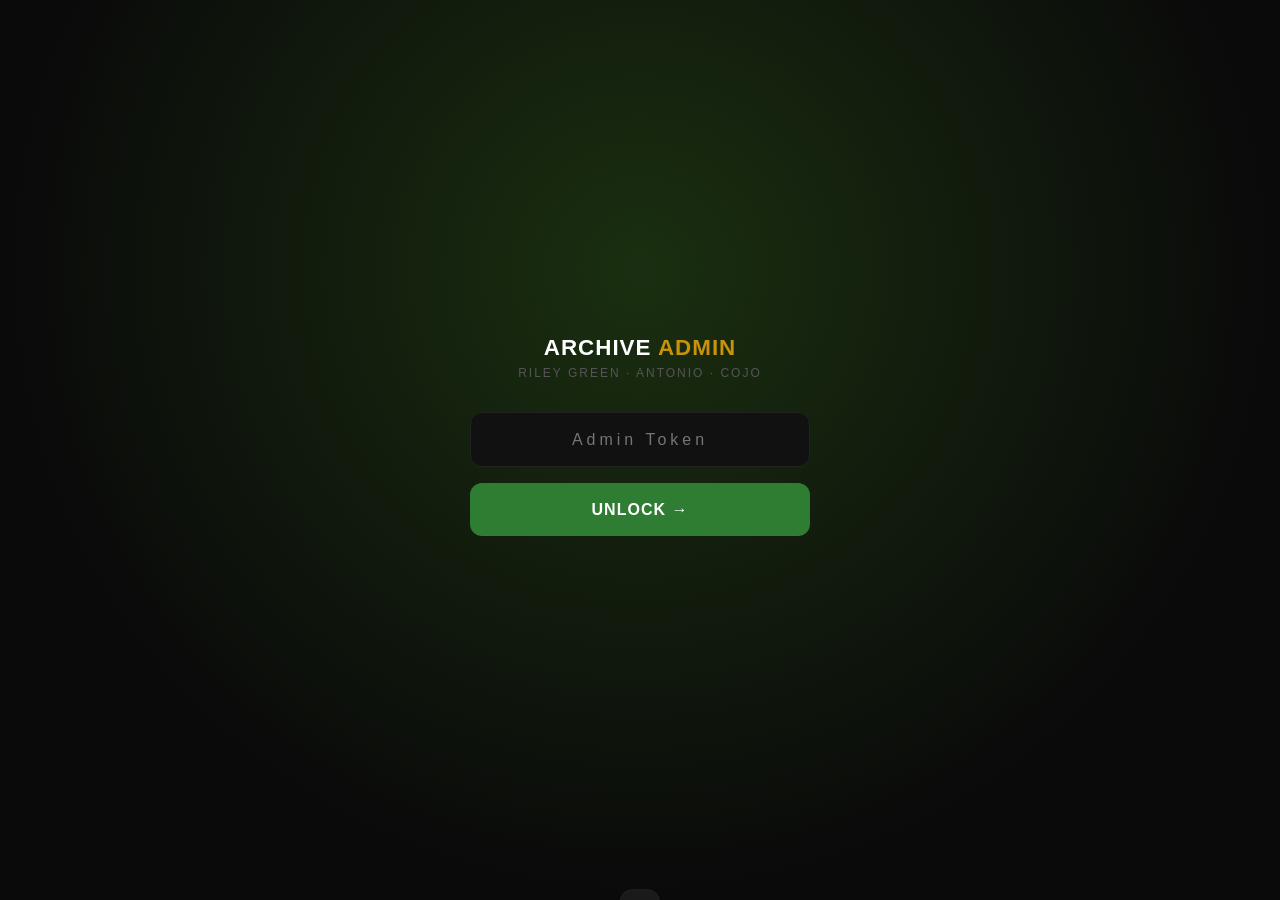
<file: dist-domain/admin/index.html>
<!DOCTYPE html>
<html lang="en">
<head>
<meta charset="UTF-8" />
<meta name="viewport" content="width=device-width, initial-scale=1.0, viewport-fit=cover" />
<meta name="theme-color" content="#1a2f10" />
<meta name="apple-mobile-web-app-capable" content="yes" />
<meta name="apple-mobile-web-app-status-bar-style" content="black-translucent" />
<meta name="apple-mobile-web-app-title" content="Archive Admin" />
<meta name="mobile-web-app-capable" content="yes" />
<title>Celebrity Archive — Admin</title>
<link rel="manifest" href="manifest.json" />
<link rel="apple-touch-icon" href="icon-192.png" />
<style>
  *, *::before, *::after { box-sizing: border-box; margin: 0; padding: 0; -webkit-tap-highlight-color: transparent; }

  :root {
    --bg:      #0a0a0a;
    --bg2:     #111;
    --bg3:     #1a1a1a;
    --text:    #f0f0f0;
    --text2:   #999;
    --muted:   #555;
    --border:  #222;
    --radius:  12px;
    --safe-top:    env(safe-area-inset-top, 0px);
    --safe-bottom: env(safe-area-inset-bottom, 0px);
    --accent: #4caf50;
    --rg-c:   #c8920a;
    --ab-c:   #e74c3c;
    --cj-c:   #d4a017;
  }

  html, body { height: 100%; overflow-x: hidden; font-family: -apple-system, BlinkMacSystemFont, 'Segoe UI', sans-serif; font-size: 16px; }
  body { background: var(--bg); color: var(--text); display: flex; flex-direction: column; }
  input, select, textarea, button { font-size: 16px !important; } /* prevent iOS zoom */

  /* ── Login ─────────────────────────────────────── */
  #login-screen {
    display: flex; flex-direction: column; align-items: center; justify-content: center;
    min-height: 100dvh; padding: 1.5rem;
    background: radial-gradient(ellipse at 50% 30%, #1a2f10 0%, #0a0a0a 70%);
  }
  .login-card { width: 100%; max-width: 340px; text-align: center; }
  .login-logo { font-size: 1.4rem; font-weight: 900; letter-spacing: 1px; color: #fff; margin-bottom: 0.3rem; }
  .login-logo span { color: var(--rg-c); }
  .login-sub { color: var(--muted); font-size: 0.75rem; letter-spacing: 2px; text-transform: uppercase; margin-bottom: 2rem; }
  .login-input {
    width: 100%; padding: 1.1rem; background: var(--bg2); border: 1px solid var(--border);
    border-radius: var(--radius); color: var(--text); text-align: center;
    letter-spacing: 4px; margin-bottom: 1rem; outline: none; transition: border-color .2s;
  }
  .login-input:focus { border-color: var(--accent); }
  .login-btn {
    width: 100%; padding: 1.1rem; background: #2e7d32; color: #fff; border: none;
    border-radius: var(--radius); font-weight: 800; letter-spacing: 1px; cursor: pointer;
    text-transform: uppercase; transition: background .2s; min-height: 52px;
  }
  .login-btn:active { background: #1b5e20; }
  .login-error { color: #f55; font-size: 0.82rem; margin-top: 0.8rem; min-height: 1.2em; }

  /* ── App shell ─────────────────────────────────── */
  #app { display: none; flex-direction: column; height: 100dvh; overflow: hidden; }
  #app.visible { display: flex; }

  /* ── Header ─────────────────────────────────────── */
  .app-header {
    background: var(--bg2); border-bottom: 1px solid var(--border);
    padding: calc(var(--safe-top) + 0.7rem) 1rem 0.7rem;
    display: flex; align-items: center; justify-content: space-between;
    flex-shrink: 0;
  }
  .app-brand { font-size: 1rem; font-weight: 800; letter-spacing: 0.5px; }
  .app-brand span { color: var(--rg-c); }
  .hdr-right { display: flex; align-items: center; gap: 0.5rem; }
  .hdr-btn {
    padding: 0.45rem 0.8rem; border-radius: 8px; font-size: 0.75rem; font-weight: 600;
    cursor: pointer; border: 1px solid var(--border); background: transparent; color: var(--text2);
    min-height: 36px; touch-action: manipulation;
  }
  .hdr-btn:active { background: var(--bg3); }

  /* ── Site tabs ──────────────────────────────────── */
  .site-tabs {
    display: flex; background: var(--bg2); border-bottom: 1px solid var(--border);
    overflow-x: auto; -webkit-overflow-scrolling: touch; scrollbar-width: none; flex-shrink: 0;
  }
  .site-tabs::-webkit-scrollbar { display: none; }
  .site-tab {
    flex: 1; min-width: 72px; padding: 0.65rem 0.3rem;
    text-align: center; cursor: pointer; font-size: 0.62rem; font-weight: 700;
    letter-spacing: 0.3px; text-transform: uppercase; color: var(--muted);
    border-bottom: 3px solid transparent; transition: all .15s; touch-action: manipulation;
    white-space: nowrap;
  }
  .site-tab-icon { font-size: 1.1rem; display: block; margin-bottom: 0.1rem; }
  .site-tab.active[data-site="all"]{ color:#60a5fa; border-color:#60a5fa; }
  .site-tab.active[data-site="rg"] { color:var(--rg-c); border-color:var(--rg-c); }
  .site-tab.active[data-site="ab"] { color:var(--ab-c); border-color:var(--ab-c); }
  .site-tab.active[data-site="cj"] { color:var(--cj-c); border-color:var(--cj-c); }

  /* ── Feature tabs ───────────────────────────────── */
  .nav-tabs {
    display: flex; background: var(--bg3); border-bottom: 1px solid var(--border);
    overflow-x: auto; -webkit-overflow-scrolling: touch; scrollbar-width: none; flex-shrink: 0;
  }
  .nav-tabs::-webkit-scrollbar { display: none; }
  .nav-tab {
    flex: 1; min-width: 60px; padding: 0.6rem 0.2rem;
    text-align: center; cursor: pointer; font-size: 0.58rem; font-weight: 700;
    letter-spacing: 0.3px; text-transform: uppercase; color: var(--muted);
    border-bottom: 2px solid transparent; transition: all .15s; touch-action: manipulation;
  }
  .nav-tab-icon { font-size: 1rem; display: block; margin-bottom: 0.1rem; }
  .nav-tab.active { color: var(--accent); border-bottom-color: var(--accent); }

  /* ── Scrollable content ─────────────────────────── */
  .tab-pane { display: none; flex: 1; overflow-y: auto; -webkit-overflow-scrolling: touch; padding: 1rem; padding-bottom: calc(1rem + var(--safe-bottom)); }
  .tab-pane.active { display: block; }

  /* ── Overview cards (3-col on mobile) ──────────── */
  .overview-row {
    display: grid; grid-template-columns: repeat(3, 1fr);
    gap: 0.6rem; margin-bottom: 1rem;
  }
  .site-card {
    background: var(--bg2); border: 1px solid var(--border);
    border-radius: 10px; padding: 0.7rem 0.4rem; text-align: center;
  }
  .site-card-name { font-size: 0.58rem; text-transform: uppercase; letter-spacing: 0.5px; color: var(--muted); margin-bottom: 0.4rem; }
  .site-nums { display: flex; justify-content: center; gap: 0.5rem; }
  .sn { text-align: center; }
  .sn .n { font-size: 1.1rem; font-weight: 900; line-height: 1; }
  .sn .l { font-size: 0.5rem; text-transform: uppercase; color: var(--muted); }

  /* ── Visit banner ───────────────────────────────── */
  .visits-strip {
    display: grid; grid-template-columns: repeat(4, 1fr);
    gap: 0.5rem; margin-bottom: 1rem;
  }
  .visit-cell {
    background: var(--bg2); border: 1px solid var(--border);
    border-radius: 10px; padding: 0.6rem 0.3rem; text-align: center;
  }
  .visit-cell .n { font-size: 1.1rem; font-weight: 900; color: #60a5fa; }
  .visit-cell .l { font-size: 0.5rem; text-transform: uppercase; color: var(--muted); }

  /* ── Per-site stat cards ─────────────────────────── */
  .stat-grid { display: grid; grid-template-columns: repeat(2, 1fr); gap: 0.6rem; margin-bottom: 1rem; }
  .stat-card { background: var(--bg2); border: 1px solid var(--border); border-radius: 10px; padding: 0.9rem; text-align: center; }
  .stat-num { font-size: 1.8rem; font-weight: 900; line-height: 1; }
  .stat-lbl { font-size: 0.62rem; text-transform: uppercase; letter-spacing: 0.5px; color: var(--muted); margin-top: 0.2rem; }

  /* ── Section heading ─────────────────────────────── */
  .sec-head { display: flex; align-items: center; justify-content: space-between; margin-bottom: 0.7rem; }
  .sec-title { font-size: 0.75rem; font-weight: 700; color: var(--text2); text-transform: uppercase; letter-spacing: 0.5px; }
  .refresh-btn { padding: 0.35rem 0.7rem; border-radius: 8px; font-size: 0.7rem; cursor: pointer; border: 1px solid var(--border); background: transparent; color: var(--text2); min-height: 32px; }

  /* ── Member cards ───────────────────────────────── */
  .member-card { background: var(--bg2); border: 1px solid var(--border); border-radius: 10px; padding: 0.85rem; margin-bottom: 0.6rem; }
  .mc-top { display: flex; justify-content: space-between; align-items: flex-start; margin-bottom: 0.35rem; }
  .mc-name { font-weight: 700; font-size: 0.9rem; }
  .mc-email { font-size: 0.72rem; color: var(--muted); margin-top: 0.05rem; word-break: break-all; }
  .mc-badges { display: flex; flex-direction: column; align-items: flex-end; gap: 0.25rem; flex-shrink: 0; margin-left: 0.5rem; }
  .site-pill { font-size: 0.58rem; font-weight: 800; padding: 0.15rem 0.5rem; border-radius: 20px; text-transform: uppercase; }
  .pill-rg { background: rgba(200,146,10,.15); color: var(--rg-c); border: 1px solid rgba(200,146,10,.3); }
  .pill-ab { background: rgba(231,76,60,.15);  color: var(--ab-c); border: 1px solid rgba(231,76,60,.3); }
  .pill-cj { background: rgba(212,160,23,.15); color: var(--cj-c); border: 1px solid rgba(212,160,23,.3); }
  .status-badge { font-size: 0.6rem; font-weight: 700; padding: 0.15rem 0.45rem; border-radius: 20px; text-transform: uppercase; }
  .s-active  { background: rgba(76,175,80,.15);  color:#4caf50; border:1px solid rgba(76,175,80,.3); }
  .s-pending { background: rgba(255,152,0,.15);  color:#ff9800; border:1px solid rgba(255,152,0,.3); }
  .s-proof   { background: rgba(33,150,243,.15); color:#2196f3; border:1px solid rgba(33,150,243,.3); }
  .mc-code { font-family: monospace; font-size: 0.85rem; color: var(--cj-c); letter-spacing: 2px; margin: 0.25rem 0; }
  .mc-date { font-size: 0.65rem; color: var(--muted); }
  .mc-actions { display: flex; gap: 0.4rem; margin-top: 0.65rem; flex-wrap: wrap; }

  /* ── Filter strip ───────────────────────────────── */
  .filter-strip { display: flex; gap: 0.4rem; margin-bottom: 0.8rem; overflow-x: auto; padding-bottom: 2px; }
  .filter-strip::-webkit-scrollbar { display: none; }
  .ftab {
    padding: 0.38rem 0.75rem; border-radius: 20px; font-size: 0.68rem;
    font-weight: 700; cursor: pointer; border: 1px solid var(--border);
    background: transparent; color: var(--muted); text-transform: uppercase;
    white-space: nowrap; min-height: 32px; touch-action: manipulation;
  }
  .ftab.active { background: var(--accent); border-color: var(--accent); color: #000; }

  /* ── Buttons ─────────────────────────────────────── */
  .btn { padding: 0.5rem 0.9rem; border-radius: 8px; font-size: 0.75rem; font-weight: 700; cursor: pointer; border: none; transition: opacity .15s; text-transform: uppercase; min-height: 40px; touch-action: manipulation; }
  .btn:active { opacity: .75; }
  .btn:disabled { opacity: .4; cursor: not-allowed; }
  .btn-approve { background: #2e7d32; color: #fff; }
  .btn-copy    { background: var(--bg3); border: 1px solid var(--border); color: var(--text2); }
  .btn-full    { width: 100%; padding: 1rem; font-size: 0.9rem; border-radius: var(--radius); min-height: 52px; }
  .btn-primary { background: var(--accent); color: #000; }
  .btn-outline { background: transparent; border: 1px solid var(--accent); color: var(--accent); }

  /* ── Code generator ─────────────────────────────── */
  .code-box { background: var(--bg2); border: 2px solid var(--accent); border-radius: var(--radius); padding: 1.5rem; text-align: center; margin-bottom: 1rem; }
  .code-val { font-family: monospace; font-size: 1.8rem; font-weight: 900; color: var(--cj-c); letter-spacing: 4px; display: block; margin-bottom: 0.3rem; word-break: break-all; }
  .code-hint { font-size: 0.72rem; color: var(--muted); }
  .copy-ok { color: var(--accent); font-size: 0.78rem; margin-top: 0.4rem; display: none; }
  .copy-ok.show { display: block; }
  .btn-row { display: flex; flex-direction: column; gap: 0.7rem; }

  /* ── Select ─────────────────────────────────────── */
  .sel {
    width: 100%; padding: 0.85rem 1rem; background: var(--bg2); border: 1px solid var(--border);
    border-radius: var(--radius); color: var(--text); margin-bottom: 0.8rem; outline: none; appearance: none;
    background-image: url("data:image/svg+xml,%3Csvg xmlns='http://www.w3.org/2000/svg' width='12' height='8' viewBox='0 0 12 8'%3E%3Cpath d='M1 1l5 5 5-5' stroke='%23666' stroke-width='2' fill='none'/%3E%3C/svg%3E");
    background-repeat: no-repeat; background-position: right 1rem center;
  }
  .sel:focus { border-color: var(--accent); }

  /* ── Code tester ─────────────────────────────────── */
  .test-input {
    width: 100%; padding: 1rem; background: var(--bg2); border: 1px solid var(--border);
    border-radius: var(--radius); color: var(--text); font-family: monospace;
    letter-spacing: 2px; text-align: center; text-transform: uppercase; margin-bottom: 0.8rem; outline: none;
  }
  .test-input:focus { border-color: var(--accent); }
  .test-result { background: var(--bg2); border: 1px solid var(--border); border-radius: var(--radius); padding: 1rem; margin-top: 0.8rem; display: none; }
  .test-result.show { display: block; }
  .test-result.valid { border-color: var(--accent); }
  .test-result.invalid { border-color: #f55; }
  .test-status { font-size: 1rem; margin-bottom: 0.3rem; }
  .test-detail { font-size: 0.82rem; color: var(--text2); line-height: 1.6; }
  .test-detail b { color: var(--accent); }

  /* ── Assign box ─────────────────────────────────── */
  .assign-box { background: var(--bg2); border: 1px solid var(--border); border-radius: var(--radius); padding: 1rem; margin-top: 1.2rem; }
  .assign-box .sec-title { display: block; margin-bottom: 0.7rem; }
  #assign-result { font-size: 0.8rem; color: var(--text2); margin-top: 0.6rem; min-height: 1.2em; }

  /* ── Loading / empty ─────────────────────────────── */
  .loading { text-align: center; padding: 2rem; color: var(--muted); }
  .spinner { font-size: 1.6rem; display: block; margin: 0 auto 0.6rem; animation: spin 1s linear infinite; }
  @keyframes spin { to { transform: rotate(360deg); } }
  .empty { text-align: center; padding: 2rem; color: var(--muted); font-size: 0.85rem; }

  /* ── Toast ───────────────────────────────────────── */
  .toast {
    position: fixed; bottom: calc(1rem + var(--safe-bottom)); left: 50%;
    transform: translateX(-50%) translateY(120%);
    background: var(--bg3); border: 1px solid var(--border); color: var(--text);
    padding: 0.7rem 1.2rem; border-radius: var(--radius); font-size: 0.82rem;
    font-weight: 600; z-index: 999; transition: transform .3s ease;
    max-width: 90vw; text-align: center; white-space: nowrap; overflow: hidden; text-overflow: ellipsis;
  }
  .toast.show { transform: translateX(-50%) translateY(0); }

  /* ── Install banner ──────────────────────────────── */
  .install-bar {
    display: none; align-items: center; gap: 0.8rem;
    background: var(--bg3); border-bottom: 1px solid var(--border);
    padding: 0.7rem 1rem; flex-shrink: 0;
  }
  .install-bar.show { display: flex; }
  .install-bar p { flex: 1; font-size: 0.78rem; color: var(--text2); }
  .install-bar .ib-btn { background: var(--accent); color: #000; border: none; border-radius: 8px; padding: 0.4rem 0.8rem; font-size: 0.75rem; font-weight: 700; cursor: pointer; min-height: 34px; }
  .install-bar .ib-close { background: none; border: none; color: var(--muted); font-size: 1.1rem; cursor: pointer; padding: 0.2rem; }
</style>
</head>
<body>

<!-- Login -->
<div id="login-screen">
  <div class="login-card">
    <div class="login-logo">ARCHIVE <span>ADMIN</span></div>
    <div class="login-sub">Riley Green · Antonio · CoJo</div>
    <input type="password" id="admin-token" class="login-input" placeholder="Admin Token" autocomplete="current-password" />
    <button class="login-btn" onclick="doLogin()">Unlock →</button>
    <div class="login-error" id="login-err"></div>
  </div>
</div>

<!-- App -->
<div id="app">

  <!-- Install prompt -->
  <div class="install-bar" id="install-bar">
    <p>📲 Add to home screen for quick access</p>
    <button class="ib-btn" id="install-btn">Install</button>
    <button class="ib-close" onclick="dismissInstall()">✕</button>
  </div>

  <!-- Header -->
  <div class="app-header">
    <div class="app-brand">ARCHIVE <span>ADMIN</span></div>
    <div class="hdr-right">
      <button class="hdr-btn" onclick="loadAll()">↻</button>
      <button class="hdr-btn" onclick="doLogout()">Sign out</button>
    </div>
  </div>

  <!-- Site switcher -->
  <div class="site-tabs">
    <div class="site-tab active" data-site="all" onclick="switchSite('all',this)"><span class="site-tab-icon">🌐</span>All</div>
    <div class="site-tab" data-site="rg"  onclick="switchSite('rg',this)"><span class="site-tab-icon">🤠</span>Riley</div>
    <div class="site-tab" data-site="ab"  onclick="switchSite('ab',this)"><span class="site-tab-icon">🎭</span>Antonio</div>
    <div class="site-tab" data-site="cj"  onclick="switchSite('cj',this)"><span class="site-tab-icon">🐴</span>CoJo</div>
  </div>

  <!-- Feature nav -->
  <div class="nav-tabs">
    <div class="nav-tab active" onclick="switchTab('dash',this)"><span class="nav-tab-icon">📊</span>Dashboard</div>
    <div class="nav-tab" onclick="switchTab('members',this)"><span class="nav-tab-icon">👥</span>Members</div>
    <div class="nav-tab" onclick="switchTab('gen',this)"><span class="nav-tab-icon">🔑</span>Generate</div>
    <div class="nav-tab" onclick="switchTab('test',this)"><span class="nav-tab-icon">✅</span>Test Code</div>
  </div>

  <!-- Dashboard tab -->
  <div class="tab-pane active" id="tab-dash">

    <!-- All-sites overview -->
    <div id="all-overview">
      <div class="sec-head"><span class="sec-title">📊 All Sites — Members</span></div>
      <div class="overview-row" id="ov-row">
        <div class="site-card">
          <div class="site-card-name">Riley Green</div>
          <div class="site-nums">
            <div class="sn"><div class="n" style="color:var(--rg-c)" id="ov-rg-t">—</div><div class="l">total</div></div>
            <div class="sn"><div class="n" style="color:#ff9800" id="ov-rg-p">—</div><div class="l">pend</div></div>
            <div class="sn"><div class="n" style="color:#4caf50" id="ov-rg-a">—</div><div class="l">active</div></div>
          </div>
        </div>
        <div class="site-card">
          <div class="site-card-name">Antonio</div>
          <div class="site-nums">
            <div class="sn"><div class="n" style="color:var(--ab-c)" id="ov-ab-t">—</div><div class="l">total</div></div>
            <div class="sn"><div class="n" style="color:#ff9800" id="ov-ab-p">—</div><div class="l">pend</div></div>
            <div class="sn"><div class="n" style="color:#4caf50" id="ov-ab-a">—</div><div class="l">active</div></div>
          </div>
        </div>
        <div class="site-card">
          <div class="site-card-name">CoJo</div>
          <div class="site-nums">
            <div class="sn"><div class="n" style="color:var(--cj-c)" id="ov-cj-t">—</div><div class="l">total</div></div>
            <div class="sn"><div class="n" style="color:#ff9800" id="ov-cj-p">—</div><div class="l">pend</div></div>
            <div class="sn"><div class="n" style="color:#4caf50" id="ov-cj-a">—</div><div class="l">active</div></div>
          </div>
        </div>
      </div>

      <!-- Site visits strip -->
      <div class="sec-head" style="margin-bottom:0.5rem"><span class="sec-title">👁 Site Visits</span></div>
      <div class="visits-strip">
        <div class="visit-cell"><div class="n" id="vis-rg">—</div><div class="l">Riley (total)</div></div>
        <div class="visit-cell"><div class="n" id="vis-ab">—</div><div class="l">Antonio</div></div>
        <div class="visit-cell"><div class="n" id="vis-cj">—</div><div class="l">CoJo</div></div>
        <div class="visit-cell"><div class="n" id="vis-today" style="color:#a78bfa">—</div><div class="l">Today (all)</div></div>
      </div>
    </div>

    <!-- Per-site stats -->
    <div id="site-stats" style="display:none">
      <div class="stat-grid">
        <div class="stat-card"><div class="stat-num" id="ss-total">—</div><div class="stat-lbl">Total Members</div></div>
        <div class="stat-card"><div class="stat-num" style="color:#4caf50" id="ss-active">—</div><div class="stat-lbl">Active</div></div>
        <div class="stat-card"><div class="stat-num" style="color:#ff9800" id="ss-pending">—</div><div class="stat-lbl">Pending</div></div>
        <div class="stat-card"><div class="stat-num" style="color:#60a5fa" id="ss-visits">—</div><div class="stat-lbl">Total Visits</div></div>
      </div>
      <div class="stat-grid">
        <div class="stat-card"><div class="stat-num" style="color:#a78bfa" id="ss-today">—</div><div class="stat-lbl">Visits Today</div></div>
        <div class="stat-card"><div class="stat-num" style="color:#34d399" id="ss-week">—</div><div class="stat-lbl">This Week</div></div>
        <div class="stat-card"><div class="stat-num" id="ss-subs">—</div><div class="stat-lbl">Subscribers</div></div>
        <div class="stat-card"><div class="stat-num" id="ss-donations">—</div><div class="stat-lbl">Donations</div></div>
      </div>
    </div>

    <div class="sec-head">
      <span class="sec-title" id="pending-title">⏳ Pending (All Sites)</span>
      <button class="refresh-btn" onclick="loadAll()">↻ Refresh</button>
    </div>
    <div id="pending-list"><div class="loading"><span class="spinner">⟳</span>Loading…</div></div>
  </div>

  <!-- Members tab -->
  <div class="tab-pane" id="tab-members">
    <div class="filter-strip">
      <button class="ftab active" onclick="filterM('all',this)">All</button>
      <button class="ftab" onclick="filterM('active',this)">Active</button>
      <button class="ftab" onclick="filterM('pending',this)">Pending</button>
    </div>
    <div id="members-list"><div class="loading"><span class="spinner">⟳</span>Loading…</div></div>
  </div>

  <!-- Generate tab -->
  <div class="tab-pane" id="tab-gen">
    <p style="font-size:0.8rem;color:var(--muted);margin-bottom:1rem">Enter an email, select the site, tap Generate. The code saves to the database and works <strong style="color:var(--accent)">immediately</strong> in the Private Lounge.</p>
    <select class="sel" id="gen-site">
      <option value="rg">🤠 Riley Green (RG-)</option>
      <option value="ab">🎭 Antonio Banderas (AB-)</option>
      <option value="cj">🐴 CoJo America (CJ-)</option>
    </select>
    <input type="text" id="assign-fname" class="test-input" placeholder="First name (optional)" style="font-family:inherit;letter-spacing:0;text-align:left;margin-bottom:0.5rem" />
    <input type="email" id="assign-email" class="test-input" placeholder="Email address (required)" style="font-family:inherit;letter-spacing:0;text-align:left;margin-bottom:0.8rem" />
    <div class="code-box">
      <span class="code-val" id="gen-code">——————</span>
      <div class="code-hint">Generated code appears here — saved to DB</div>
      <div class="copy-ok" id="copy-ok">✓ Copied to clipboard!</div>
    </div>
    <div class="btn-row">
      <button class="btn btn-full btn-primary" id="gen-btn" onclick="generateCode()">🎲 Generate &amp; Issue Code</button>
      <button class="btn btn-full btn-outline" onclick="copyCode()">📋 Copy Code</button>
    </div>
    <div id="assign-result" style="margin-top:0.8rem;font-size:0.82rem;color:var(--text2);"></div>
  </div>

  <!-- Test tab -->
  <div class="tab-pane" id="tab-test">
    <p style="font-size:0.8rem;color:var(--muted);margin-bottom:1rem">Verify any access code against the live database.</p>
    <select class="sel" id="test-site">
      <option value="rg">🤠 Riley Green</option>
      <option value="ab">🎭 Antonio Banderas</option>
      <option value="cj">🐴 CoJo America</option>
    </select>
    <input type="text" class="test-input" id="test-code" placeholder="RG-XXXXXX" maxlength="10" oninput="this.value=this.value.toUpperCase()" />
    <button class="btn btn-full btn-primary" onclick="testCode()">🔍 Verify Code</button>
    <div class="test-result" id="test-result">
      <div class="test-status" id="test-status"></div>
      <div class="test-detail" id="test-detail"></div>
    </div>
    <div style="margin-top:1rem;padding:1rem;background:var(--bg2);border:1px solid var(--border);border-radius:var(--radius);">
      <div class="sec-title" style="display:block;margin-bottom:0.6rem">🔓 Fix "Code In Use On Another Device"</div>
      <p style="font-size:0.78rem;color:var(--muted);margin-bottom:0.7rem">If a member is locked out because their session is stuck, clear it here. They can then log in straight away.</p>
      <button class="btn btn-full" style="background:#7c3aed;color:#fff" onclick="clearSession()">🔓 Clear Session for Code Above</button>
      <div id="clear-result" style="font-size:0.8rem;color:var(--text2);margin-top:0.6rem;"></div>
    </div>
  </div>
</div>

<div class="toast" id="toast"></div>

<script>
// ── Config ──────────────────────────────────────
const SITES = {
  rg: { name:'Riley Green',     prefix:'RG-', api:'/riley-green/api', color:'#c8920a', pill:'pill-rg' },
  ab: { name:'Antonio Banderas',prefix:'AB-', api:'/antonio/api',     color:'#e74c3c', pill:'pill-ab' },
  cj: { name:'CoJo America',    prefix:'CJ-', api:'/cody-johnson/api',color:'#d4a017', pill:'pill-cj' },
};

let adminToken = '';
let currentSite = 'all';
let currentFilter = 'all';
let allMembers = { rg:[], ab:[], cj:[] };
let analytics   = { rg:{}, ab:{}, cj:{} };
let generatedCode = '';
let deferredPrompt = null;

// ── PWA install ──────────────────────────────────
window.addEventListener('beforeinstallprompt', e => {
  e.preventDefault();
  deferredPrompt = e;
  document.getElementById('install-bar').classList.add('show');
});
window.addEventListener('appinstalled', () => {
  document.getElementById('install-bar').classList.remove('show');
  deferredPrompt = null;
  showToast('✅ App installed!');
});
document.getElementById('install-btn').addEventListener('click', async () => {
  if (!deferredPrompt) return;
  deferredPrompt.prompt();
  await deferredPrompt.userChoice;
  deferredPrompt = null;
  dismissInstall();
});
function dismissInstall() { document.getElementById('install-bar').classList.remove('show'); }

// ── Auth ──────────────────────────────────────────
function doLogin() {
  const t = document.getElementById('admin-token').value.trim();
  if (!t) { setLoginErr('Enter the admin token'); return; }
  document.querySelector('.login-btn').textContent = 'Checking…';
  fetch(`/riley-green/api/admin/members/?token=${t}`)
    .then(r => {
      if (r.ok) { adminToken = t; localStorage.setItem('arch_tok', t); showApp(); }
      else { setLoginErr('Invalid token — try again'); document.querySelector('.login-btn').textContent = 'Unlock →'; }
    })
    .catch(() => { setLoginErr('Network error'); document.querySelector('.login-btn').textContent = 'Unlock →'; });
}
document.getElementById('admin-token').addEventListener('keydown', e => { if (e.key==='Enter') doLogin(); });

function doLogout() {
  adminToken = ''; localStorage.removeItem('arch_tok');
  document.getElementById('app').classList.remove('visible');
  document.getElementById('login-screen').style.display = 'flex';
  document.getElementById('admin-token').value = '';
  document.querySelector('.login-btn').textContent = 'Unlock →';
}
function setLoginErr(m) { document.getElementById('login-err').textContent = m; }

function showApp() {
  document.getElementById('login-screen').style.display = 'none';
  document.getElementById('app').classList.add('visible');
  loadAll();
}

// Auto-login
const saved = localStorage.getItem('arch_tok');
if (saved) {
  adminToken = saved;
  fetch(`/riley-green/api/admin/members/?token=${adminToken}`)
    .then(r => r.ok ? showApp() : (localStorage.removeItem('arch_tok')))
    .catch(() => {});
}

// ── Site / Tab switching ──────────────────────────
function switchSite(site, el) {
  currentSite = site;
  document.querySelectorAll('.site-tab').forEach(t => t.classList.remove('active'));
  el.classList.add('active');

  const isAll = site === 'all';
  document.getElementById('all-overview').style.display  = isAll ? 'block' : 'none';
  document.getElementById('site-stats').style.display   = isAll ? 'none'  : 'block';
  document.getElementById('pending-title').textContent   = isAll ? '⏳ Pending (All Sites)' : `⏳ Pending — ${SITES[site].name}`;

  if (!isAll) updateSiteStats(site);
  renderPending(); renderMembers();
}

function switchTab(tab, el) {
  document.querySelectorAll('.tab-pane').forEach(p => p.classList.remove('active'));
  document.querySelectorAll('.nav-tab').forEach(t => t.classList.remove('active'));
  document.getElementById(`tab-${tab}`).classList.add('active');
  el.classList.add('active');
}

// ── Data loading ──────────────────────────────────
async function loadAll() {
  let todayTotal = 0;
  const jobs = Object.entries(SITES).map(async ([key, s]) => {
    try {
      const [mR, aR] = await Promise.all([
        fetch(`${s.api}/admin/members/?token=${adminToken}`),
        fetch(`${s.api}/analytics/`)
      ]);
      if (mR.ok) { const d = await mR.json(); allMembers[key] = d.members || []; }
      if (aR.ok) {
        const a = await aR.json();
        analytics[key] = a;
        const total   = a.members?.total   || 0;
        const pending = a.members?.pending || 0;
        const active  = a.members?.active  || 0;
        const visits  = a.visits?.total    || 0;
        const today   = a.visits?.today    || 0;
        todayTotal += today;

        $(`ov-${key}-t`, total);
        $(`ov-${key}-p`, pending);
        $(`ov-${key}-a`, active);
        $(`vis-${key}`,  visits);
      }
    } catch {}
  });

  await Promise.all(jobs);
  $('vis-today', todayTotal);

  if (currentSite !== 'all') updateSiteStats(currentSite);
  renderPending(); renderMembers();
}

function updateSiteStats(site) {
  const a = analytics[site] || {};
  $('ss-total',     a.members?.total   || '—');
  $('ss-active',    a.members?.active  || '—');
  $('ss-pending',   a.members?.pending || '—');
  $('ss-visits',    a.visits?.total    || '—');
  $('ss-today',     a.visits?.today    || '—');
  $('ss-week',      a.visits?.this_week|| '—');
  $('ss-subs',      a.subscribers      || '—');
  $('ss-donations', a.donations        || '—');
}

function $(id, val) { const el = document.getElementById(id); if (el) el.textContent = val; }

// ── Rendering ─────────────────────────────────────
function getMembers() {
  if (currentSite === 'all') {
    return Object.entries(allMembers).flatMap(([k, ms]) => ms.map(m => ({...m, _site:k})));
  }
  return (allMembers[currentSite] || []).map(m => ({...m, _site:currentSite}));
}

function renderPending() {
  const pending = getMembers().filter(m => m.status !== 'active');
  const el = document.getElementById('pending-list');
  if (!pending.length) { el.innerHTML = '<div class="empty">🎉 No pending applications</div>'; return; }
  el.innerHTML = pending.map(m => memberCard(m, true)).join('');
}

function renderMembers() {
  let ms = getMembers();
  if (currentFilter === 'active')  ms = ms.filter(m => m.status === 'active');
  if (currentFilter === 'pending') ms = ms.filter(m => m.status !== 'active');
  const el = document.getElementById('members-list');
  if (!ms.length) { el.innerHTML = `<div class="empty">No ${currentFilter} members</div>`; return; }
  el.innerHTML = ms.map(m => memberCard(m, currentFilter !== 'active')).join('');
}

function memberCard(m, showApprove) {
  const date = new Date(m.joined_at).toLocaleDateString('en-US',{month:'short',day:'numeric',year:'numeric'});
  const site = SITES[m._site];
  const isActive = m.status === 'active';
  const sClass = isActive ? 's-active' : m.status === 'proof_submitted' ? 's-proof' : 's-pending';
  const sLabel = isActive ? 'Active' : m.status === 'proof_submitted' ? 'Proof' : 'Pending';
  return `
  <div class="member-card" id="mc-${m._site}-${m.id}">
    <div class="mc-top">
      <div>
        <div class="mc-name">${m.first_name}</div>
        <div class="mc-email">${m.email}</div>
      </div>
      <div class="mc-badges">
        <span class="site-pill ${site.pill}">${site.prefix.replace('-','')}</span>
        <span class="status-badge ${sClass}">${sLabel}</span>
      </div>
    </div>
    ${m.access_code ? `<div class="mc-code">${m.access_code}</div>` : ''}
    <div class="mc-date">Joined ${date}</div>
    <div class="mc-actions">
      ${!isActive && showApprove ? `<button class="btn btn-approve" onclick="approveM('${m._site}',${m.id},'${m.email}',this)">✓ Approve</button>` : ''}
      ${m.access_code ? `<button class="btn btn-copy" onclick="copy('${m.access_code}')">📋 Code</button>` : ''}
      <button class="btn btn-copy" onclick="copy('${m.email}')">✉ Email</button>
      ${isActive ? `<button class="btn btn-copy" style="color:#a78bfa;border-color:#a78bfa" title="Clear stuck session" onclick="clearSessionByEmail('${m._site}','${m.email}',this)">🔓</button>` : ''}
    </div>
  </div>`;
}

// ── Actions ───────────────────────────────────────
async function approveM(site, id, email, btn) {
  btn.disabled = true; btn.textContent = '…';
  try {
    const r = await fetch(`${SITES[site].api}/admin/approve-member/${id}/`, {
      method: 'POST', headers: {'X-Admin-Token': adminToken}
    });
    const d = await r.json();
    if (r.ok) { showToast(`✅ ${email} → ${d.access_code}`); loadAll(); }
    else { showToast('Error: ' + (d.error||'Failed')); btn.disabled=false; btn.textContent='✓ Approve'; }
  } catch { showToast('Network error'); btn.disabled=false; btn.textContent='✓ Approve'; }
}

async function generateCode() {
  const site  = document.getElementById('gen-site').value;
  const email = document.getElementById('assign-email').value.trim().toLowerCase();
  const fname = document.getElementById('assign-fname').value.trim();

  if (!email) {
    showToast('Enter an email address — the code must be tied to a member');
    document.getElementById('assign-email').focus();
    return;
  }

  const btn = document.getElementById('gen-btn');
  btn.textContent = 'Issuing…'; btn.disabled = true;

  try {
    const r = await fetch(`${SITES[site].api}/admin/issue-code/`, {
      method: 'POST',
      headers: { 'Content-Type': 'application/json', 'X-Admin-Token': adminToken },
      body: JSON.stringify({ email, first_name: fname || 'Member' })
    });
    const d = await r.json();
    if (r.ok) {
      generatedCode = d.code;
      document.getElementById('gen-code').textContent = d.code;
      document.getElementById('gen-code').style.color = SITES[site].color;
      document.getElementById('copy-ok').classList.remove('show');
      document.getElementById('assign-result').innerHTML =
        `<span style="color:#4caf50">✓ ${d.created ? 'New member created' : 'Member updated'} — code <strong>${d.code}</strong> is live and ready to use in the Private Lounge.</span>`;
      showToast('✅ Code issued — works immediately!');
      loadAll();
    } else {
      showToast('Failed: ' + (d.error || 'unknown error'));
      document.getElementById('assign-result').innerHTML = `<span style="color:#f55">${d.error || 'Generation failed'}</span>`;
    }
  } catch {
    showToast('Network error — check connection');
  } finally {
    btn.textContent = '🎲 Generate & Issue Code'; btn.disabled = false;
  }
}

function copyCode() {
  if (!generatedCode) { showToast('Generate a code first'); return; }
  copy(generatedCode);
  document.getElementById('copy-ok').classList.add('show');
  setTimeout(() => document.getElementById('copy-ok').classList.remove('show'), 2500);
}

async function assignCode() {
  const site  = document.getElementById('gen-site').value;
  const email = document.getElementById('assign-email').value.trim().toLowerCase();
  const res   = document.getElementById('assign-result');
  if (!email) { res.innerHTML = '<span style="color:#f55">Enter a member email address</span>'; return; }

  const member = (allMembers[site]||[]).find(m => m.email === email);
  if (!member) { res.innerHTML = '<span style="color:#f55">Member not found — they must apply first</span>'; return; }
  if (member.status === 'active') { res.innerHTML = `<span style="color:#ff9800">Already active: ${member.access_code}</span>`; return; }

  const r = await fetch(`${SITES[site].api}/admin/approve-member/${member.id}/`, {
    method: 'POST', headers: {'X-Admin-Token': adminToken}
  });
  const d = await r.json();
  if (r.ok) {
    res.innerHTML = `<span style="color:#4caf50">✓ Approved! Code: <strong>${d.access_code}</strong></span>`;
    showToast(`✅ ${d.access_code}`); loadAll();
  }
}

async function clearSession() {
  const site = document.getElementById('test-site').value;
  const code = document.getElementById('test-code').value.trim().toUpperCase();
  const res  = document.getElementById('clear-result');
  if (!code) { showToast('Enter a code above first'); return; }
  try {
    const r = await fetch(`${SITES[site].api}/admin/clear-session/`, {
      method: 'POST',
      headers: {'Content-Type':'application/json','X-Admin-Token': adminToken},
      body: JSON.stringify({code})
    });
    const d = await r.json();
    if (r.ok) {
      res.innerHTML = `<span style="color:#4caf50">✓ Session cleared for <strong>${d.code}</strong> — member can log in now.</span>`;
      showToast('✅ Session cleared!');
    } else {
      res.innerHTML = `<span style="color:#f55">${d.error || 'Not found'}</span>`;
    }
  } catch { showToast('Network error'); }
}

async function clearSessionByEmail(site, email, btn) {
  btn.disabled = true; btn.textContent = '…';
  try {
    const r = await fetch(`${SITES[site].api}/admin/clear-session/`, {
      method: 'POST',
      headers: {'Content-Type':'application/json','X-Admin-Token': adminToken},
      body: JSON.stringify({email})
    });
    const d = await r.json();
    if (r.ok) { showToast(`✅ Session cleared for ${email}`); }
    else { showToast(d.error || 'Not found'); }
  } catch { showToast('Network error'); }
  btn.disabled = false; btn.textContent = '🔓';
}

async function testCode() {
  const site = document.getElementById('test-site').value;
  const code = document.getElementById('test-code').value.trim().toUpperCase();
  if (!code) { showToast('Enter a code'); return; }
  const resultEl = document.getElementById('test-result');
  resultEl.className = 'test-result show';
  document.getElementById('test-status').textContent = '⟳ Testing…';
  document.getElementById('test-detail').textContent = '';
  try {
    const r = await fetch(`${SITES[site].api}/members/verify/`, {
      method: 'POST', headers: {'Content-Type':'application/json'},
      body: JSON.stringify({code})
    });
    const d = await r.json();
    if (r.ok && d.status === 'valid') {
      resultEl.className = 'test-result show valid';
      document.getElementById('test-status').textContent = '✅ Valid Code';
      const m = d.member;
      document.getElementById('test-detail').innerHTML =
        `<b>Name:</b> ${m.first_name||'—'}<br><b>Email:</b> ${m.email}<br><b>Site:</b> ${SITES[site].name}<br><b>Tier:</b> ${m.tier||'—'}`;
    } else {
      resultEl.className = 'test-result show invalid';
      document.getElementById('test-status').textContent = '❌ Invalid Code';
      document.getElementById('test-detail').textContent = d.message || 'Code not found or inactive.';
    }
  } catch {
    resultEl.className = 'test-result show invalid';
    document.getElementById('test-status').textContent = '⚠️ Error';
    document.getElementById('test-detail').textContent = 'Network error — check your connection.';
  }
}

// ── Helpers ───────────────────────────────────────
function filterM(f, btn) {
  currentFilter = f;
  document.querySelectorAll('.ftab').forEach(t => t.classList.remove('active'));
  btn.classList.add('active');
  renderMembers();
}

function copy(text) {
  navigator.clipboard?.writeText(text).then(() => showToast(`Copied: ${text}`)).catch(() => {
    const t = document.createElement('textarea');
    t.value = text; t.style.cssText = 'position:fixed;opacity:0';
    document.body.appendChild(t); t.select(); document.execCommand('copy');
    document.body.removeChild(t); showToast(`Copied: ${text}`);
  });
}

function showToast(msg) {
  const t = document.getElementById('toast');
  t.textContent = msg; t.classList.add('show');
  clearTimeout(t._tid);
  t._tid = setTimeout(() => t.classList.remove('show'), 3500);
}

// ── Service Worker ─────────────────────────────────
if ('serviceWorker' in navigator) {
  navigator.serviceWorker.register('/admin/sw.js').catch(() => {});
}
</script>
</body>
</html>
</file>
